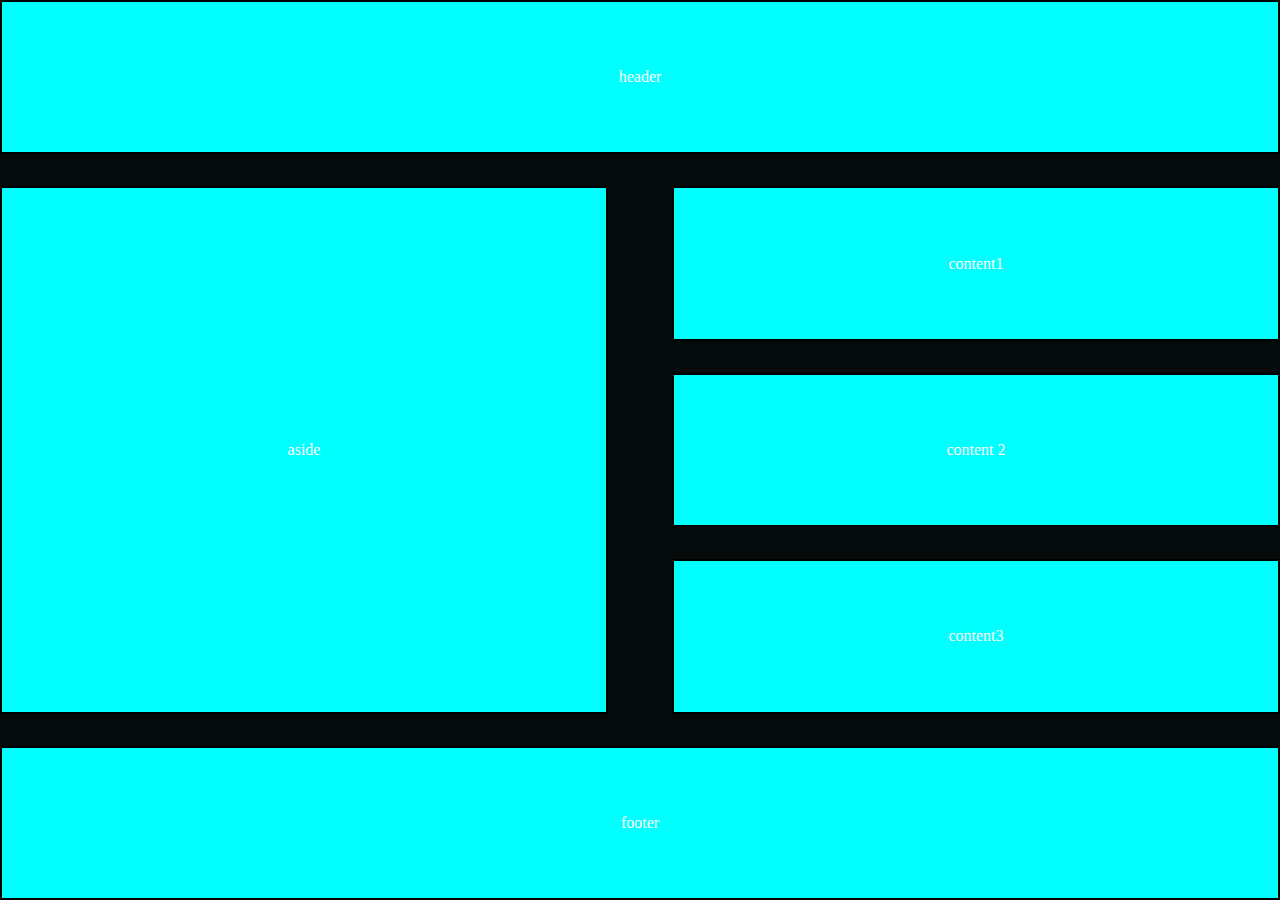
<file: index.html>
<!DOCTYPE html>
<html lang="en">
<head>
    <meta charset="UTF-8">
    <meta name="viewport" content="width=device-width, initial-scale=1.0">
    <title>Document</title>
    <link rel="stylesheet" href="style.css">
</head>
<body>
    <div class="container">
        <div class="items header">header</div>
        <div class="items aside">aside</div>
        <div class="items content ">content1</div>
        <div class="items content ">content 2</div>
        <div class="items content ">content3</div>
        <div class="items footer ">footer</div>
    </div>
    
</body>
</html>
</file>
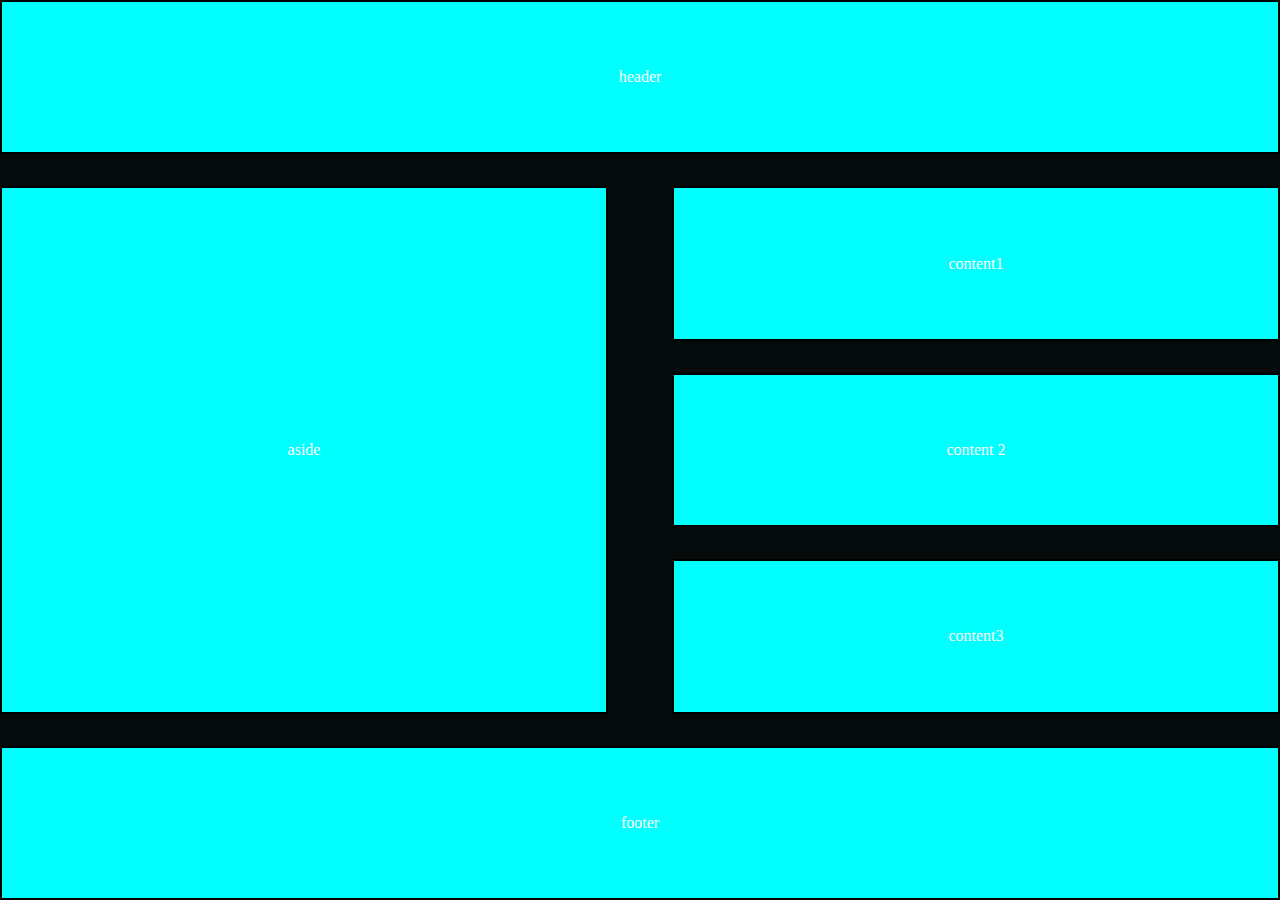
<file: GRid.html>
<!DOCTYPE html>
<html lang="en">
<head>
    <meta charset="UTF-8">
    <meta name="viewport" content="width=device-width, initial-scale=1.0">
    <title>Document</title>
    <link rel="stylesheet" href="grid.css">
</head>
<body>
    <div class="container">
        <div class="items header">header</div>
        <div class="items aside">aside</div>
        <div class="items content ">content1</div>
        <div class="items content ">content 2</div>
        <div class="items content ">content3</div>
        <div class="items footer ">footer</div>
    </div>
    
</body>
</html>
</file>
<file: style.css>
*{
    margin: 0;
    padding: 0;
   
}
.container{
    height: 100vh;
    width: 100%;
    background-color: rgb(5, 11, 11);
    display: grid;
    grid-template-columns: repeat(2, 1fr);
    column-gap: 4rem;
    row-gap: 2rem;
}

.items{
color: white;
background-color: aqua;
border: 2px solid black;
display: flex;
justify-content: center;
align-items: center;
  
}
.aside{
    grid-row-start: 2;
    grid-row-end: 5;
}

.header, .footer{
   grid-column-start:1;
   grid-column-end:3;
}

@media(min-width:768px){
    
}
</file>
<file: grid.css>
*{
    margin: 0;
    padding: 0;
   
}
.container{
    height: 100vh;
    width: 100%;
    background-color: rgb(5, 11, 11);
    display: grid;
    grid-template-columns: repeat(2, 1fr);
    column-gap: 4rem;
    row-gap: 2rem;
}

.items{
color: white;
background-color: aqua;
border: 2px solid black;
display: flex;
justify-content: center;
align-items: center;
  
}
.aside{
    grid-row-start: 2;
    grid-row-end: 5;
}

.header, .footer{
   grid-column-start:1;
   grid-column-end:3;
}

@media(min-width:768px){
    
}
</file>
